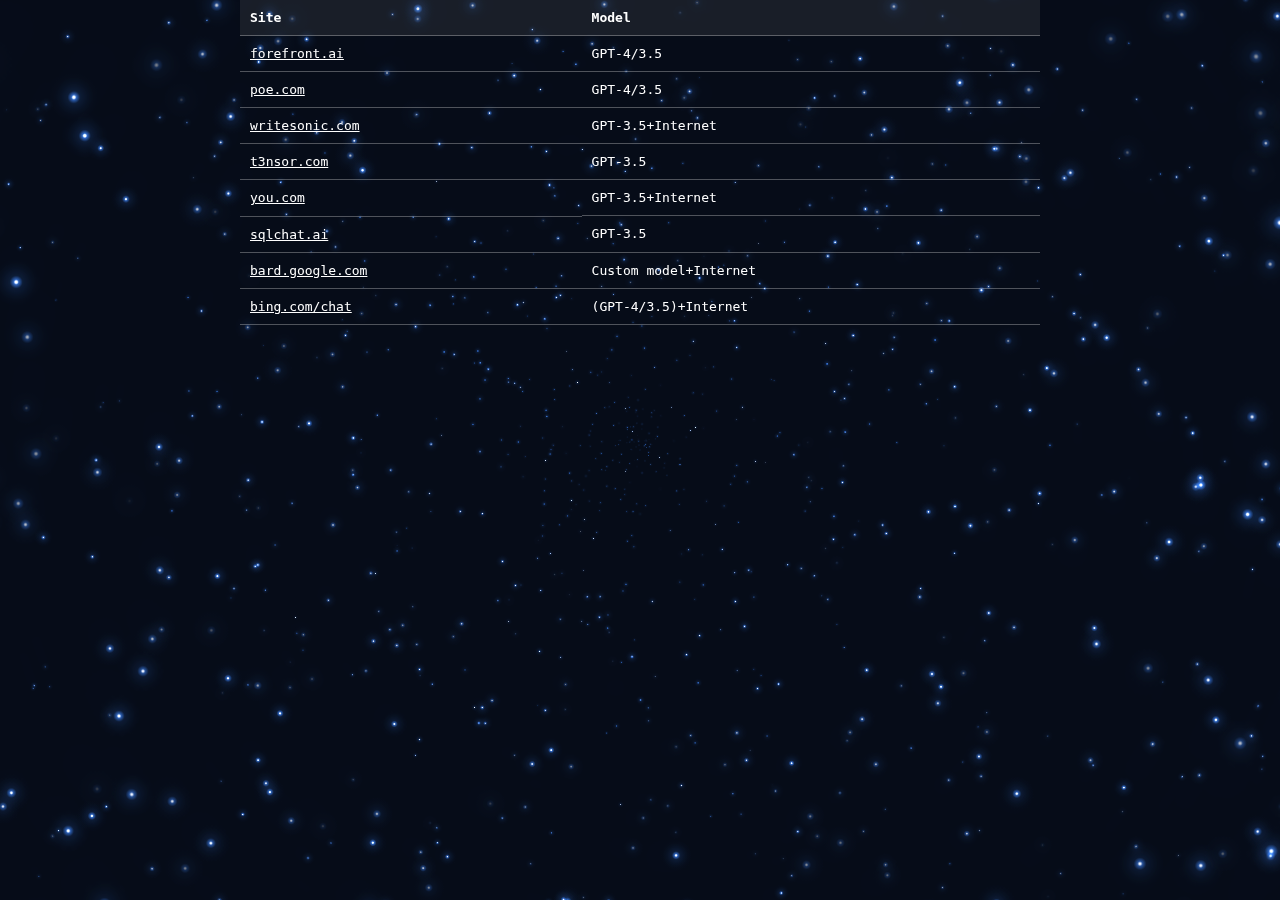
<file: index.html>
<!DOCTYPE html>
<html lang="en">
<head>
    <meta charset="UTF-8">
    <meta http-equiv="X-UA-Compatible" content="IE=edge">
    <meta name="viewport" content="width=device-width, initial-scale=1.0">
    <title>Stars Animation</title>
    <link rel="stylesheet" href="style.css">
    <script src="script.js" defer></script>
</head>
<body>
    <canvas id="canvas"></canvas>
    <table>
        <tr translate="yes">
            <th>Site</th>
            <th>Model</th>
        </tr>
        <tr translate="no">
            <td><a href="https://forefront.ai/" target="_blank">forefront.ai</a></td>
            <td>GPT-4/3.5</td>
        </tr>
        <tr translate="no">
            <td><a href="https://poe.com/" target="_blank">poe.com</a></td>
            <td>GPT-4/3.5</td>
        <tr translate="no">
            <td><a href="https://writesonic.com/" target="_blank">writesonic.com</a></td>
            <td>GPT-3.5+<text translate="yes">Internet</text></td>
        </tr>
        <tr translate="no">
            <td><a href="https://t3nsor.com/" target="_blank">t3nsor.com</a></td>
            <td>GPT-3.5</td>
        </tr>
        <tr translate="no">
            <td><a href="https://you.com/" target="_blank">you.com</a></td>
            <td style="display: flex">GPT-3.5+<text translate="yes">Internet</text></td>
        </tr>
        <tr translate="no">
            <td><a href="https://sqlchat.ai/" target="_blank">sqlchat.ai</a></td>
            <td>GPT-3.5</td>
        </tr>
        <tr translate="no">
            <td><a href="https://bard.google.com/" target="_blank">bard.google.com</a></td>
            <td translate="yes">Custom model+Internet</td>
        </tr>
        <tr translate="no">
            <td><a href="http://bing.com/chat" target="_blank">bing.com/chat</a></td>
            <td>(GPT-4/3.5)<text translate="yes">+Internet</text></td>
        </tr>        
    </table>
</body>
</html>
</file>
<file: style.css>
body {
  margin: 0;
  background: #060e1b;
  overflow: hidden;
  color: #FFFFFF;
  font-family: monospace;
}
canvas {
  position: absolute;
  top: 0;
  left: 0;
  z-index: -1;
}
table {
  border-collapse: collapse;
  width: 99%;
  max-width: 800px;
  margin: 0 auto;
  font-size: 13px;
  white-space: nowrap;
}

th, td {
  padding: 10px;
  text-align: left;
  border-bottom: 1px solid #dddddd58;
}

th {
  background-color: #81818127;
  font-weight: bold;
}

td:hover,
tr:hover {
  background-color: #f5f5f533;
}
a{
  color: #FFFFFF;
  text-decoration: underline;
}
body::-webkit-scrollbar {
  width: 7px;              
}

body::-webkit-scrollbar-track {
  background: gray;        
}

body::-webkit-scrollbar-thumb {
  background-color: gray;    
  border-radius: 20px;       
  border: 3px solid orange;  
}
</file>
